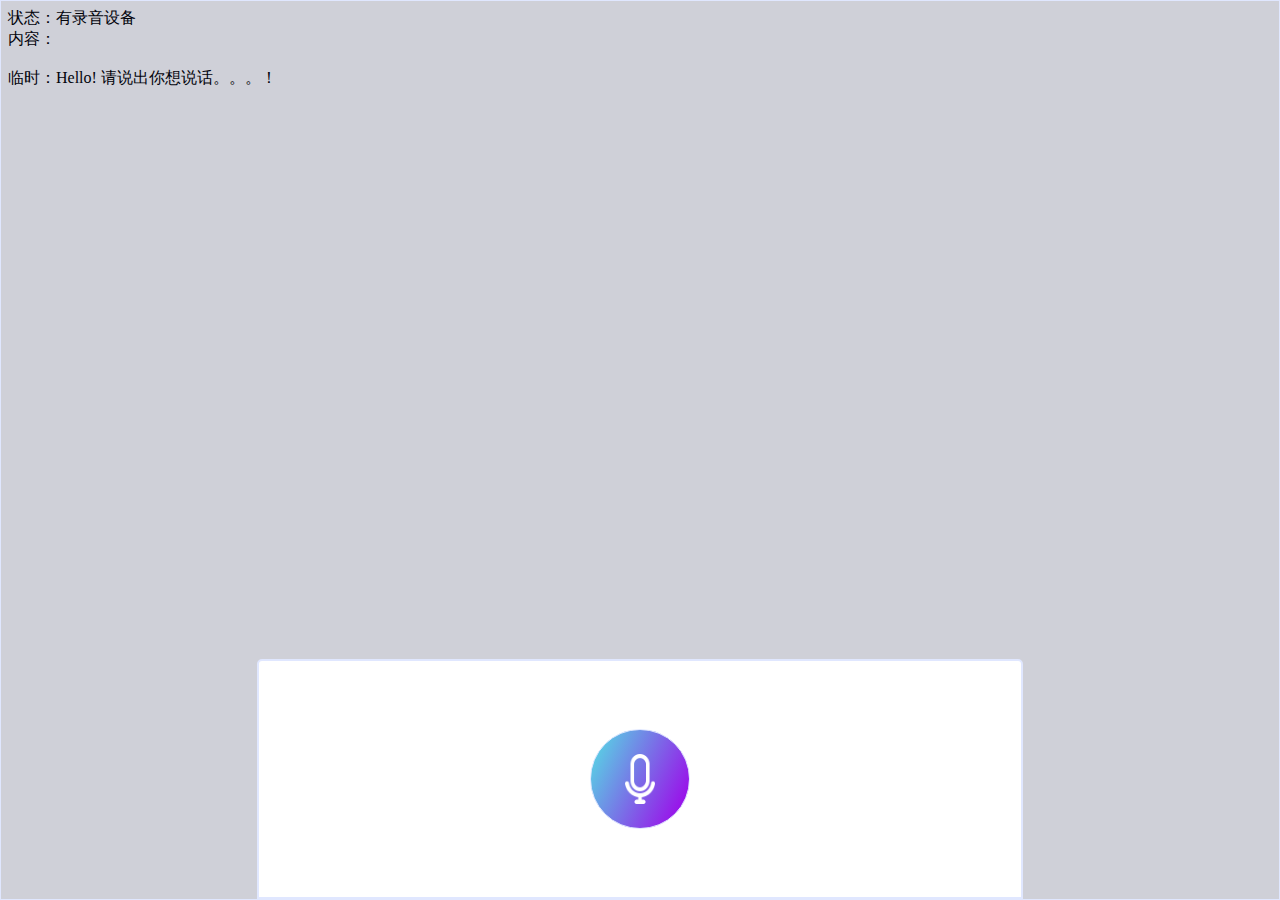
<file: old/index.html>
<!DOCTYPE html>
<html lang="en">

<head>
    <meta charset="UTF-8" />
    <meta name="viewport" content="width=device-width, initial-scale=1.0, maximum-scale=1.0, minimum=1.0, user-scalable=no shrink-to-fit=no" />
    <meta http-equiv="X-UA-Compatible" content="ie=edge" />
    <title>智能麦克风</title>
    <link rel="stylesheet" href="./css/base.css" />
    <style type="text/css">

    </style>
</head>

<body>
    <div><span>状态：<span><span id="status"><span></div>
    <div><span>内容：<span><span  id="voice-txt"><span></div>
    <br/>
    <div><span>临时：<span><span  id="fixed-txt"><span>Hello! 请说出你想说话。。。！</div>
    <section class="fixed-box" style="display: block;" id="fixed-box">
        <div class="fixed-main">
            <div class="fixed-icon">
                <img src="./img/voice.png" alt="" />
            </div>
        </div>
    </section>

    <script src="./js/crypto-js.js"></script>
    <script src="./js/voice.js"></script>
    <script src="./js/axios.min.js"></script>
    <script src="./js/jquery.slim.min.js"></script>
    <script src="./js/jquery.touchSwipe.min.js"></script>
    <script src="./js/howler.min.js"></script>
    <!-- <script src="https://cdn.bootcdn.net/ajax/libs/vConsole/3.3.4/vconsole.min.js"></script> -->
    <script>
        $(  function() {         
            window.ontouchstart = function(e) { 
                e.preventDefault(); 
            }; 
            window.addEventListener('contextmenu', function(e){
              e.preventDefault();
            });

            // var vConsole = new VConsole();          
            // console.log('Hello world');

            // $("body").on("touchstart", function(e) {
            //    e.preventDefault();
            // });
            // $("body").on("touchend", function(e) {
            //    e.preventDefault();
            // });
            // $("body").on("touchmove", function(e) {
            //    e.preventDefault();
            // });

            $(".fixed-icon").on("touchstart", async function(e) {
                 console.log('startBtn touchstart')
                 $(".fixed-icon").addClass('fixed-icon-start');
                 let status = await  iatRecorder.start();
                 console.log('status',status);
                 $("#status").text(status.data || status.errmsg);
                 if(!window.Android){ // android app注入对象
                    var sound = new Howl({ src: ['res/done.mp3']});
                    sound.play();
                 }
                sendEvent('vibrate', {time:500})
                $('#voice-txt').text('');
            });
            $(".fixed-icon").on("touchend", async function(e) {
                console.log('startBtn touchend', new Date().getTime() ,  $('#fixed-txt').text().length )
                $(".fixed-icon").removeClass('fixed-icon-start');
                 sendEvent('vibrate', {time:200})
                 await iatRecorder.stop();
                 $('#voice-txt').text(  $('#fixed-txt').text() );
                 sendText( $('#fixed-txt').text() )
                 console.log('iatRecorder.stop', new Date().getTime() ,  $('#fixed-txt').text().length)
            });

            // const voiceTxt = document.querySelector('#voice-txt');
            // const fixedBox = document.querySelector('#fixed-box');
            const fixedTxt = document.querySelector('#fixed-txt');

            const startBtn = document.querySelector('.fixed-icon');
            // fixedBox.style.display = 'block';
            let fiveTell = null;

            // 实例化迅飞语音听写（流式版）WebAPI
            const iatRecorder = new IatRecorder({

                // 服务接口认证信息 注：apiKey 和 apiSecret 的长度都差不多，请要填错哦！
                appId: '5af63ec2',
                apiKey: 'de388b73b3e3dec7294639029bb489b4',
                apiSecret: '8a29210db51e753293d2251bf9c36e8d',
                // 注：要获取以上3个参数，请到迅飞开放平台：https://www.xfyun.cn/services/voicedictation

                onWillStatusChange: function (oldStatus, newStatus) {
                    //可以在这里进行页面中一些交互逻辑处理：注：倒计时（语音听写只有60s）,录音的动画，按钮交互等！
                    // fixedBox.style.display = 'block';
                },
                onTextChange: function (text) {
                    //监听识别结果的变化
                    fixedTxt.innerText = text;
                    // voiceTxt.value = text;
                    // sendText(text)

                    // 3秒钟内没有说话，就自动关闭
                    if (text) {
                        clearTimeout(fiveTell);
                        fiveTell = setTimeout(function () {
                            iatRecorder.stop();
                            // fixedBox.style.display = 'none';
                        }, 3000);
                    };
                }
            });
            let can = iatRecorder.recorderCheck() ;
            $("#status").text( !can ? '设备无法录音':'有录音设备' );
         });

        let baseUrl = '192.168.1.105:8375' ;
        let url = `http://${baseUrl}/text/input` ; //win10
        async function sendText(text){
            if(!text || !text.trim().length ) return ;
            $('#voice-txt').text(text);
            // let url = 'http://192.168.1.102:8360/test/input' ; //win7
            let res = await axios.get(`${url}?str=${text}`).then(d=>d.data).catch(e=>{}) ;
            console.log('sendText',text , res);
        }

      // android调用js
      function dispatchEvent(eventName, data) {
        // alert('dispatchEvent:' + eventName);
      }

      // 调用android中的逻辑.
      function sendEvent(eventName, data) {
        try {
           if(  typeof data == 'object' ) data = JSON.stringify(data);
           window.Android && window.Android.invoke('sendEvent', eventName, data); //
        } catch (e) {
           // alert('dispatchEvent error:' + e.message);
           console.log('dispatchEvent error', e)
        }
      }
    </script>
</body>

</html>
</file>
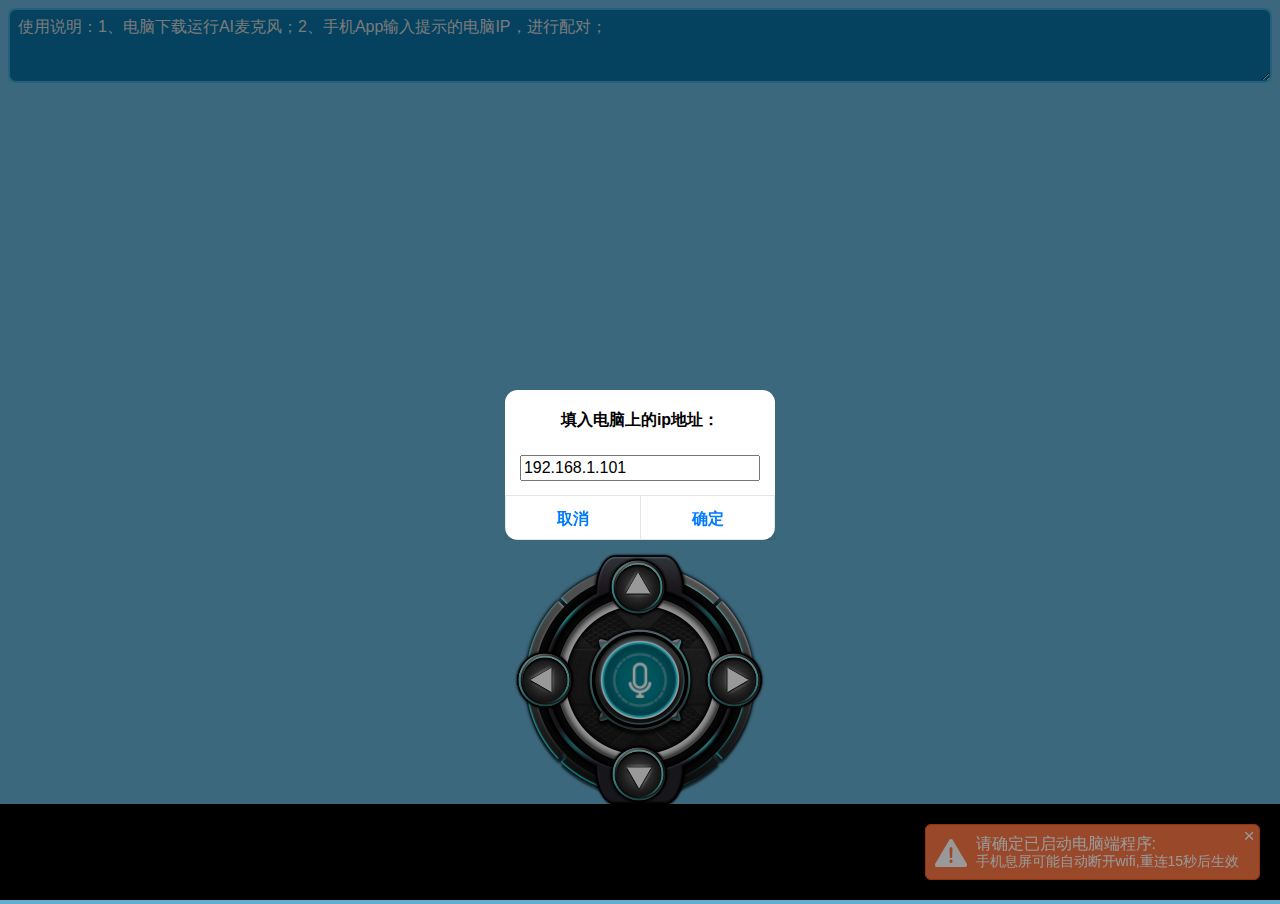
<file: soundbtn/index.html>
<!DOCTYPE html>
<html>

<head>
    <meta http-equiv="content-Type" content="text/html; charset=utf-8" />
    <meta id="viewport" content="width=device-width, initial-scale=1.0, maximum-scale=1.0, user-scalable=0"
        name="viewport">
    <meta name="apple-themes-web-app-capable" content="yes">
    <meta content="yes" name="apple-mobile-web-app-capable">
    <meta content="black" name="apple-mobile-web-app-status-bar-style">
    <meta content="telephone=no" name="format-detection">
    <meta content="email=no" name="format-detection">
    <meta name="format-detection" content="telephone=no">
    <link rel="stylesheet" href="css/normalize.css" type="text/css">
    <link rel="stylesheet" href="css/toast.style.min.css" type="text/css">
    
    <title>AI麦克风</title>

</head>

<body>
    <style>
        body {
            padding: 0;
            margin: 0;
            background: #63ADD0;
        }
        .prompt{    z-index: 100000;}

        .body-main {
            margin: 0;
            padding-bottom: 0;
        }

        .textWrapper{
            position: absolute; /* */
            background-color: #63ADD0 ;
            width: 100%;
           /* width:remainder;
            margin: 6px;
            overflow:auto;*/
        }
        /*  background-color: #034769;  */
        .voice-txt {
            /*position: absolute;  */
            z-index: 10;
            width: 100%;
            background-color: #086fa1; 
            box-sizing: border-box;
            color: #ffffff;
            border: solid 2px #3ca0d0;
        }
        .voice-txt::-webkit-input-placeholder {color: #cccccc;}
        .voice-txt ::-moz-placeholder {color: #cccccc;}
        .voice-txt::-ms-input-placeholder {color: #cccccc;}

        input:-moz-placeholder,
        textarea:-moz-placeholder {
            color: #636363;
        }

        #siri-container {
            display: none;
            position: fixed;
            pointer-events: none;
            top: 60px;
             /*bottom: 0;*/
        }
        .copyright{
            position: absolute;
            z-index: 1;
            bottom: 30px;
            width: 100%;
            text-align: center;
            pointer-events: none;
        }
        *{
            -webkit-touch-callout:none;
            -webkit-user-select:none;
            -khtml-user-select:none;
            -moz-user-select:none;
            -ms-user-select:none;
            user-select:none;
        }

        /*#game { background-color: rgba(0, 0, 0, 0.9); }
        #game canvas { background-color: rgba(0, 0, 0, 0.9); }*/
    </style>
    <div class="body-main">
        <div class="textWrapper"><textarea class="voice-txt" rows="3" readonly  placeholder='语音自动识别后发到电脑上，代替键盘打字。AI动态修复文字。按住麦克风滑向不同8个方向有不同快捷键。'></textarea></div>
        <div id="game"></div>
        <div id="siri-container"></div>
        <!-- <div class="copyright" >by 时间清单 ai.7dtime.com</div> -->
    </div>
    <script src="js/jquery.min.js"></script>
    <script src="js/prompt.js"></script>
    <script src="js/toast.script.js"></script>
    <script src="js/migrate.js"></script>
    <script src="js/ToProgress.js"></script>
    <!-- <script src="js/Box2dWeb-2.1.a.3.min.js"></script> -->
    <script src="js/pixi.min.js"></script>
    <script src="js/axios.min.js"></script>
    <script src="js/howler.min.js"></script>
    <script src="js/siriwave.umd.min.js"></script>
    <script src="index.js"></script>
    <script>
        var _hmt = _hmt || [];
        (function() {
          var hm = document.createElement("script");
          hm.src = "https://hm.baidu.com/hm.js?630e303b798561ae2892f274e1d6656a";
          var s = document.getElementsByTagName("script")[0]; 
          s.parentNode.insertBefore(hm, s);
        })();
        </script>

</body>
</html>
</file>
<file: old/css/base.css>
.h1 {
    text-align: center;
}

.voice-box {
    box-sizing     : border-box;
    display        : flex;
    justify-content: center;
    margin         : 50px auto;
    padding        : 50px;
    width          : 60%;
    border         : 1px solid gray;
    border-radius  : 3px;
}

.voice-box input {
    box-sizing   : border-box;
    padding      : 10px;
    width        : 70%;
    height       : 50px;
    font-size    : 18px;
    color        : #187cff;
    border       : 1px solid #187cff;
    border-radius: 3px 0px 0px 3px;
}

.voice-box button {
    width        : 30%;
    height       : 50px;
    line-height  : 50px;
    font-size    : 18px;
    color        : white;
    background   : #187cff;
    border       : none;
    border-radius: 0px 3px 3px 0px;
    cursor       : pointer;
}

.voice-box button::before {
    content        : "";
    display        : inline-block;
    width          : 23px;
    height         : 26px;
    vertical-align : middle;
    background     : url(../img/voice.png) no-repeat;
    background-size: contain;

}

.fixed-box {
    box-sizing: border-box;
    display   : none;
    position  : fixed;
    top       : 0px;
    right     : 0px;
    bottom    : 0px;
    left      : 0px;
    border    : .04rem solid #e0e7ff;
    background: rgba(16, 22, 62, .2);
    -webkit-user-select: none;  
    -moz-user-select: none;  
    -webkit-user-select:none;  
    -o-user-select:none;  
    user-select:none;  
}

.fixed-close {
    position       : absolute;
    top            : 0px;
    right          : 0px;
    padding        : 24px;
    width          : 20px;
    height         : 20px;
    border         : none;
    background     : url([data-uri]) no-repeat center center;
    background-size: 20px;
    transition     : all .5s;
    cursor         : pointer;
    outline        : none;
}

.fixed-close:hover {
    transform        : rotate(270deg);
    -webkit-transform: rotate(270deg);
}


.fixed-main {
    box-sizing   : border-box;
    position     : absolute;
    left         : 20%;
    bottom       : 0px;
    padding      : 30px;
    width        : 60%;
    height       : 240px;
    font-size    : 18px;
    background   : white;
    border       : 2px solid #e0e7ff;
    border-radius: 5px 5px 0px 0px;
    overflow-y   : auto;
}

.fixed-icon {
    box-sizing     : border-box;
    display        : flex;
    justify-content: center;
    align-items    : center;
    position       : absolute;
    top            : 50%;
    left           : 50%;
    margin-top     : -50px;
    margin-left    : -50px;
    width          : 100px;
    height         : 100px;
    background     : linear-gradient(115deg, #56d8e4 5%, #9f01ea 95%);
    border         : 1px solid #e0e7ff;
    border-radius  : 50%;
}

*{
-webkit-touch-callout:none;
-webkit-user-select:none;
-khtml-user-select:none;
-moz-user-select:none;
-ms-user-select:none;
user-select:none;
}
.fixed-icon-start::before {
    content      : "";
    position     : absolute;
    display      : inline-block;
    width        : 100px;
    height       : 100px;
    border       : 1px solid #9f01ea;
    box-shadow   : 0px 0px 6px 0px #9f01ea;
    border-radius: 50%;
    animation    : move 1.5s infinite;
}

.fixed-icon-start::after {
    content      : "";
    position     : absolute;
    display      : inline-block;
    width        : 100px;
    height       : 100px;
    border       : 1px solid #56d8e4;
    box-shadow   : 0px 0px 6px 0px #56d8e4;
    border-radius: 50%;
    animation    : move 1.5s .5s infinite;

}

.fixed-icon img {
    width : 30px;
    height: 50px;
    pointer-events: none;
}

@keyframes move {
    0% {
        opacity  : 1;
        transform: scale(1);
    }

    100% {
        opacity  : 0;
        transform: scale(2);
    }
}

::-webkit-scrollbar {
    width           : 6px;
    height          : 6px;
    background-color: #f9f9f9;
}

::-webkit-scrollbar-thumb {
    border-radius   : 6px;
    background-color: #187cff;
}
</file>
<file: soundbtn/css/toast.style.min.css>
@charset "UTF-8";@font-face{font-family:toast;src:url(../fonts/toast.eot?76tjxy);src:url(../fonts/toast.eot?76tjxy#iefix) format("embedded-opentype"),url(../fonts/toast.ttf?76tjxy) format("truetype"),url(../fonts/toast.woff?76tjxy) format("woff"),url(../fonts/toast.svg?76tjxy#toast) format("svg");font-weight:400;font-style:normal}i{font-family:toast!important;speak:none;font-style:normal;font-weight:400;font-variant:normal;text-transform:none;line-height:1;-webkit-font-smoothing:antialiased;-moz-osx-font-smoothing:grayscale}.toast-icon-error:before{content:""}.toast-icon-info:before{content:""}.toast-icon-notice:before{content:""}.toast-icon-success:before{content:""}.toast-icon-warning:before{content:""}.toast-item-wrapper{min-width:250px;padding:10px;box-sizing:border-box;color:#fff;overflow:hidden;-webkit-user-select:none;-moz-user-select:none;-ms-user-select:none;user-select:none}.toast-item-wrapper i.toast-icon{position:absolute;top:12px;left:0;width:50px;text-align:center;vertical-align:middle;font-size:2rem}.toast-item-wrapper .toast-close{font-size:1.2rem;position:absolute;top:0;right:0;width:20px;text-align:center;cursor:pointer}.toast-item-wrapper.success{background-color:#29ab9f;border:1px solid #1a9581}.toast-item-wrapper.error{background-color:#ff7946;border:1px solid #f35818}.toast-item-wrapper.warning{background-color:#fff1c0;border:1px solid #f0c948;color:#333}.toast-item-wrapper.notice{background-color:#48a9f8;border:1px solid #208ce4}.toast-item-wrapper.info{background-color:#7f97a3;border:1px solid #6b8699}.toast-item-wrapper.toast-top-left{left:20px;top:20px}.toast-item-wrapper.toast-top-right{right:20px;top:20px}.toast-item-wrapper.toast-top-center{margin:0 auto;top:20px}.toast-item-wrapper.toast-bottom-left{left:20px;bottom:20px}.toast-item-wrapper.toast-bottom-right{right:20px;bottom:20px}.toast-item-wrapper.toast-bottom-center{margin:0 auto;bottom:20px}.toast-item-wrapper.fullscreen{left:20px;right:20px;width:calc(100% - 40px)}.toast-item-wrapper p{margin:0}.toast-item-wrapper .toast-message{font-size:.87rem}.toast-item-wrapper .toast-progress{width:0;height:3px;background-color:rgba(0,0,0,.5);position:absolute;bottom:0;right:0}.toast-item-wrapper.rtl{direction:rtl;text-align:right}.toast-item-wrapper.rtl i.toast-icon{left:auto;right:0}.toast-item-wrapper.rtl .toast-close{right:auto;left:0}.toast-item-wrapper.rtl p{text-align:right}.toast-item-wrapper.rtl .toast-progress{left:auto;right:0}
</file>
